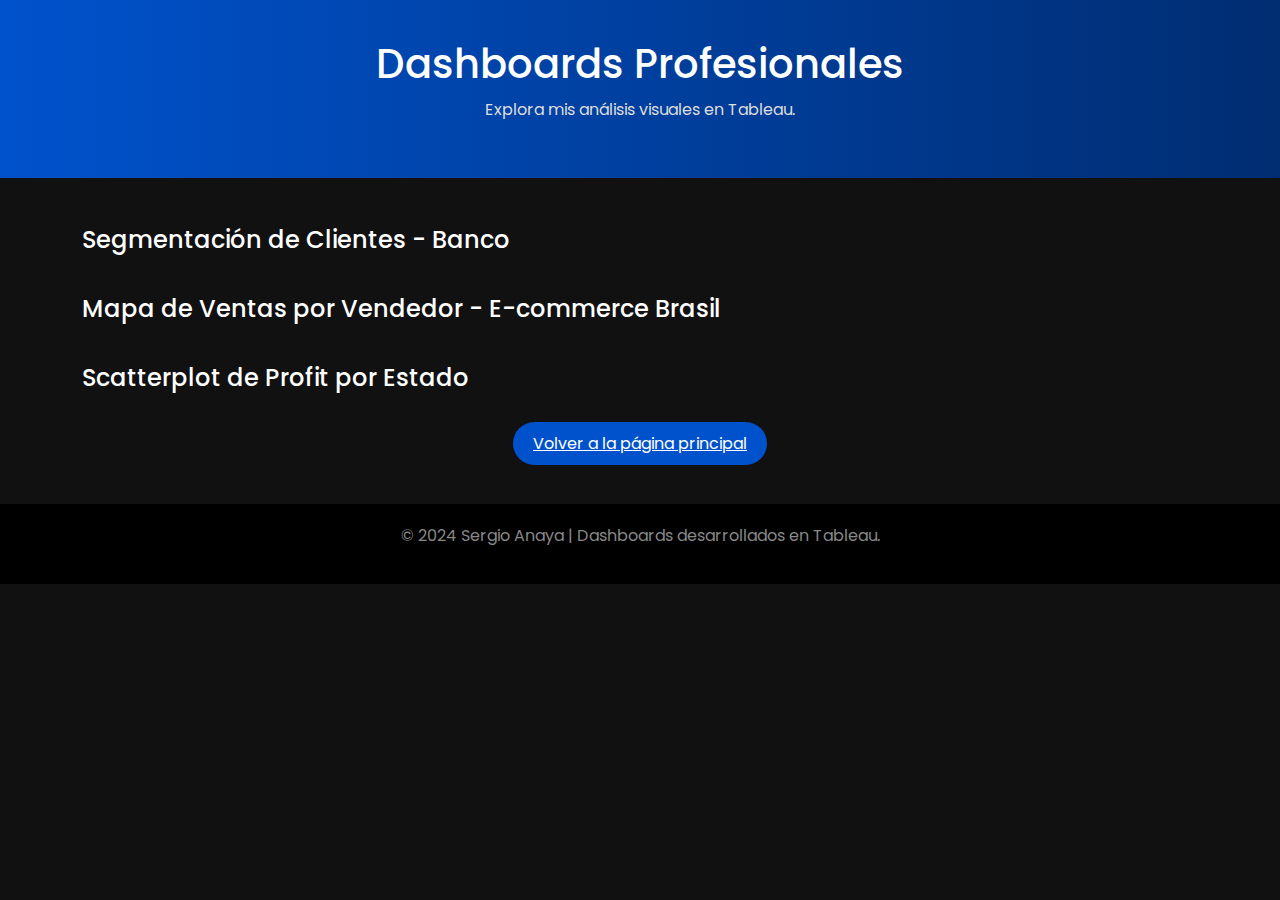
<file: dashboards.html>
<!DOCTYPE html>
<html lang="es">

<head>
    <meta charset="UTF-8">
    <meta name="viewport" content="width=device-width, initial-scale=1.0">
    <title>Sergio Anaya - Dashboards</title>
    <link href="https://fonts.googleapis.com/css2?family=Montserrat:wght@400;700&family=Poppins:wght@300;400&display=swap" rel="stylesheet">
    <link href="https://cdn.jsdelivr.net/npm/bootstrap@5.3.0/dist/css/bootstrap.min.css" rel="stylesheet">
    <style>
        body {
            background-color: #111;
            color: #f0f0f0;
            font-family: 'Poppins', sans-serif;
        }

        header {
            background: linear-gradient(to right, #0052cc, #002d72);
            padding: 40px 0;
        }

        header h1 {
            color: #fff;
            font-size: 2.5rem;
            margin-bottom: 10px;
        }

        header p {
            color: #ddd;
        }

        .dashboard {
            margin-bottom: 40px;
        }

        .dashboard iframe {
            border: 0;
            border-radius: 8px;
            width: 100%;
            height: 600px;
        }

        .dashboard-title {
            margin-bottom: 20px;
            font-size: 1.5rem;
            color: #fff;
        }

        footer {
            background-color: #000;
            color: #888;
            padding: 20px 0;
            text-align: center;
        }

        .btn-back {
            background-color: #0052cc;
            border: none;
            color: #fff;
            padding: 10px 20px;
            border-radius: 30px;
            transition: transform 0.3s, background-color 0.3s;
        }

        .btn-back:hover {
            transform: scale(1.1);
            background-color: #002d72;
        }
    </style>
</head>

<body>
    <header class="text-center">
        <div class="container">
            <h1>Dashboards Profesionales</h1>
            <p>Explora mis análisis visuales en Tableau.</p>
        </div>
    </header>

    <main class="container my-5">
        <section class="dashboard">
            <h2 class="dashboard-title">Segmentación de Clientes - Banco</h2>
            <div class='tableauPlaceholder' id='viz1732851521615' style='position: relative'><noscript><a href='#'><img alt='Segmentation Dashboard ' src='https:&#47;&#47;public.tableau.com&#47;static&#47;images&#47;QQ&#47;QQB4MQ24J&#47;1_rss.png' style='border: none' /></a></noscript><object class='tableauViz'  style='display:none;'><param name='host_url' value='https%3A%2F%2Fpublic.tableau.com%2F' /> <param name='embed_code_version' value='3' /> <param name='path' value='shared&#47;QQB4MQ24J' /> <param name='toolbar' value='yes' /><param name='static_image' value='https:&#47;&#47;public.tableau.com&#47;static&#47;images&#47;QQ&#47;QQB4MQ24J&#47;1.png' /> <param name='animate_transition' value='yes' /><param name='display_static_image' value='yes' /><param name='display_spinner' value='yes' /><param name='display_overlay' value='yes' /><param name='display_count' value='yes' /><param name='language' value='es-ES' /></object></div>                <script type='text/javascript'>                    var divElement = document.getElementById('viz1732851521615');                    var vizElement = divElement.getElementsByTagName('object')[0];                    if ( divElement.offsetWidth > 800 ) { vizElement.style.width='1000px';vizElement.style.height='727px';} else if ( divElement.offsetWidth > 500 ) { vizElement.style.width='1000px';vizElement.style.height='727px';} else { vizElement.style.width='100%';vizElement.style.height='1677px';}                     var scriptElement = document.createElement('script');                    scriptElement.src = 'https://public.tableau.com/javascripts/api/viz_v1.js';                    vizElement.parentNode.insertBefore(scriptElement, vizElement);                </script>
        </section>

        <section class="dashboard">
            <h2 class="dashboard-title">Mapa de Ventas por Vendedor - E-commerce Brasil</h2>
            <div class='tableauPlaceholder' id='viz1732851655651' style='position: relative'><noscript><a href='#'><img alt='Payment Values ' src='https:&#47;&#47;public.tableau.com&#47;static&#47;images&#47;54&#47;548GPMFQH&#47;1_rss.png' style='border: none' /></a></noscript><object class='tableauViz'  style='display:none;'><param name='host_url' value='https%3A%2F%2Fpublic.tableau.com%2F' /> <param name='embed_code_version' value='3' /> <param name='path' value='shared&#47;548GPMFQH' /> <param name='toolbar' value='yes' /><param name='static_image' value='https:&#47;&#47;public.tableau.com&#47;static&#47;images&#47;54&#47;548GPMFQH&#47;1.png' /> <param name='animate_transition' value='yes' /><param name='display_static_image' value='yes' /><param name='display_spinner' value='yes' /><param name='display_overlay' value='yes' /><param name='display_count' value='yes' /><param name='language' value='es-ES' /></object></div>                <script type='text/javascript'>                    var divElement = document.getElementById('viz1732851655651');                    var vizElement = divElement.getElementsByTagName('object')[0];                    vizElement.style.width='100%';vizElement.style.height=(divElement.offsetWidth*0.75)+'px';                    var scriptElement = document.createElement('script');                    scriptElement.src = 'https://public.tableau.com/javascripts/api/viz_v1.js';                    vizElement.parentNode.insertBefore(scriptElement, vizElement);                </script>
        </section>

        <section class="dashboard">
            <h2 class="dashboard-title">Scatterplot de Profit por Estado</h2>
            <div class='tableauPlaceholder' id='viz1732851694255' style='position: relative'><noscript><a href='#'><img alt='Dashboard 1 ' src='https:&#47;&#47;public.tableau.com&#47;static&#47;images&#47;Se&#47;Section_4_17312691502260&#47;Dashboard1&#47;1_rss.png' style='border: none' /></a></noscript><object class='tableauViz'  style='display:none;'><param name='host_url' value='https%3A%2F%2Fpublic.tableau.com%2F' /> <param name='embed_code_version' value='3' /> <param name='site_root' value='' /><param name='name' value='Section_4_17312691502260&#47;Dashboard1' /><param name='tabs' value='no' /><param name='toolbar' value='yes' /><param name='static_image' value='https:&#47;&#47;public.tableau.com&#47;static&#47;images&#47;Se&#47;Section_4_17312691502260&#47;Dashboard1&#47;1.png' /> <param name='animate_transition' value='yes' /><param name='display_static_image' value='yes' /><param name='display_spinner' value='yes' /><param name='display_overlay' value='yes' /><param name='display_count' value='yes' /><param name='language' value='es-ES' /></object></div>                <script type='text/javascript'>                    var divElement = document.getElementById('viz1732851694255');                    var vizElement = divElement.getElementsByTagName('object')[0];                    if ( divElement.offsetWidth > 800 ) { vizElement.style.minWidth='1320px';vizElement.style.maxWidth='1420px';vizElement.style.width='100%';vizElement.style.minHeight='587px';vizElement.style.maxHeight='887px';vizElement.style.height=(divElement.offsetWidth*0.75)+'px';} else if ( divElement.offsetWidth > 500 ) { vizElement.style.minWidth='1320px';vizElement.style.maxWidth='1420px';vizElement.style.width='100%';vizElement.style.minHeight='587px';vizElement.style.maxHeight='887px';vizElement.style.height=(divElement.offsetWidth*0.75)+'px';} else { vizElement.style.width='100%';vizElement.style.height='827px';}                     var scriptElement = document.createElement('script');                    scriptElement.src = 'https://public.tableau.com/javascripts/api/viz_v1.js';                    vizElement.parentNode.insertBefore(scriptElement, vizElement);                </script>
        </section>

        <div class="text-center">
            <a href="index.html" class="btn-back">Volver a la página principal</a>
        </div>
    </main>

    <footer>
        <p>© 2024 Sergio Anaya | Dashboards desarrollados en Tableau.</p>
    </footer>
</body>

</html>
</file>
